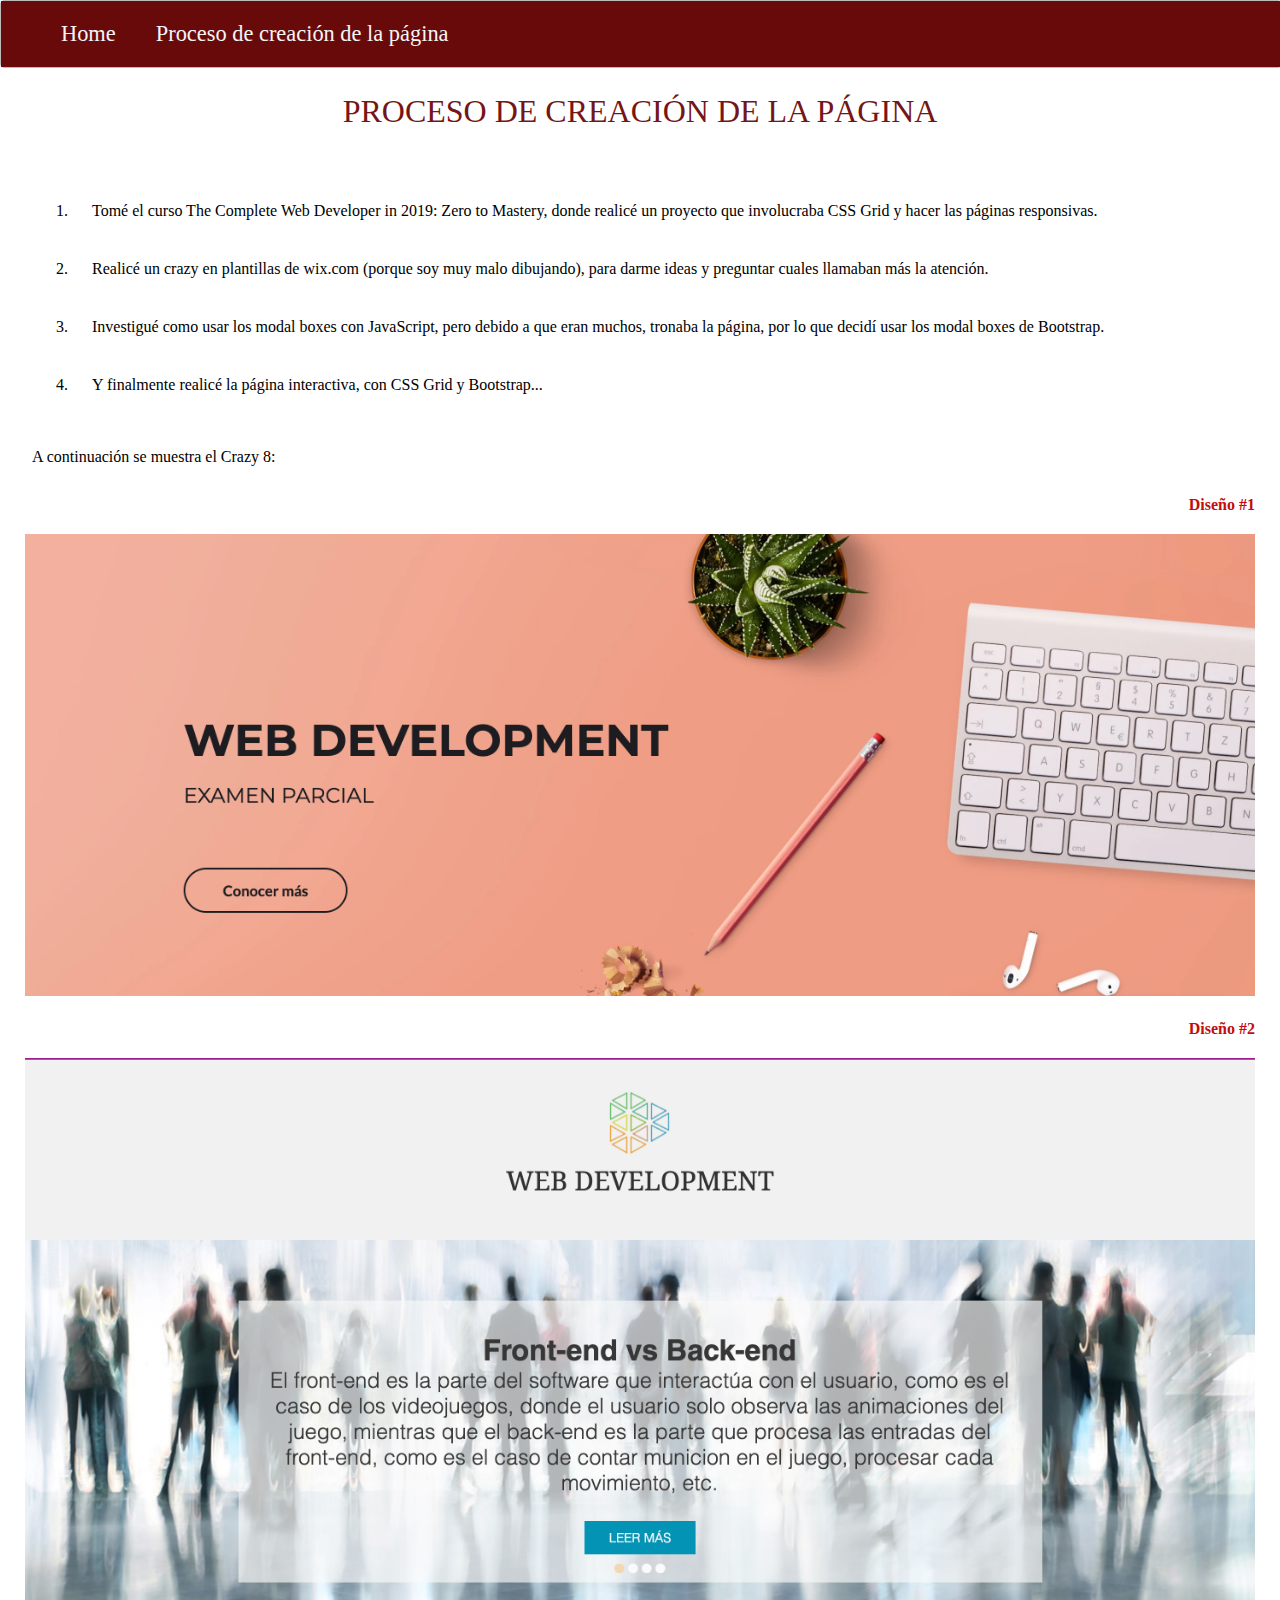
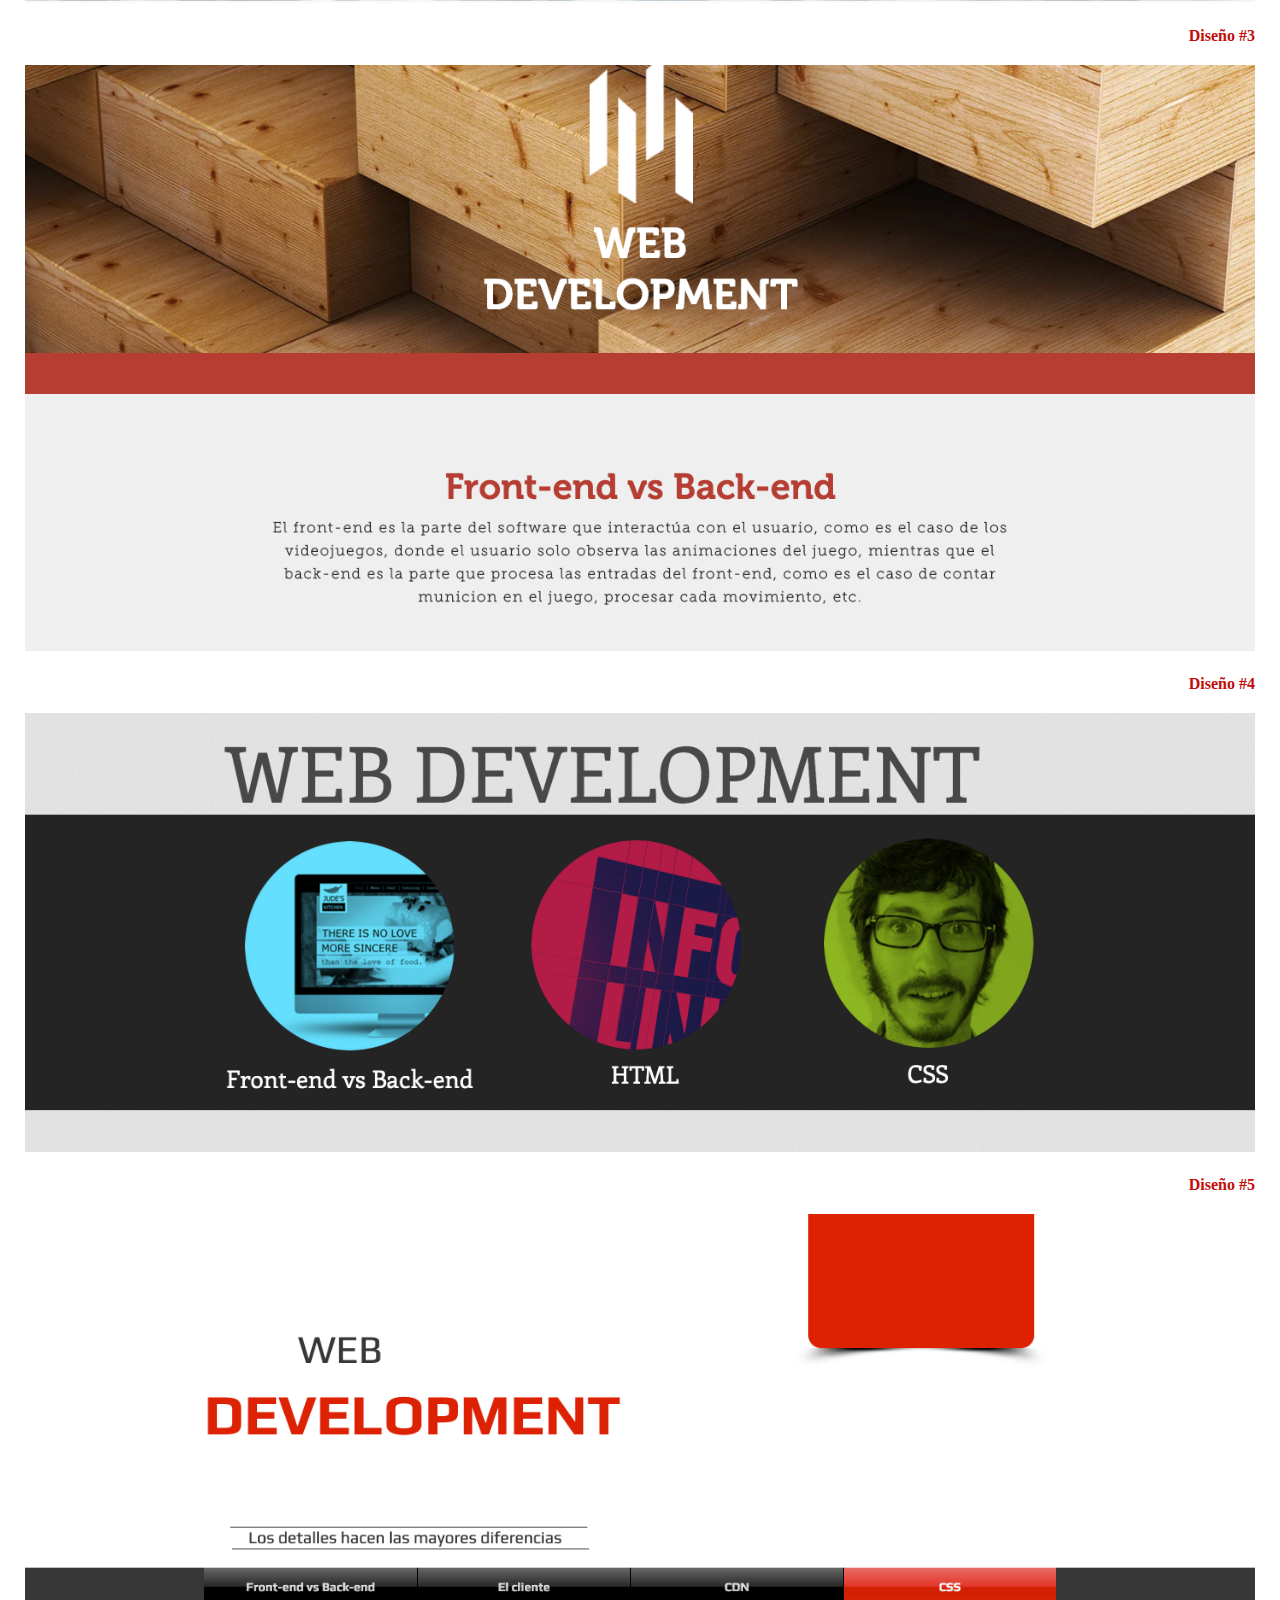
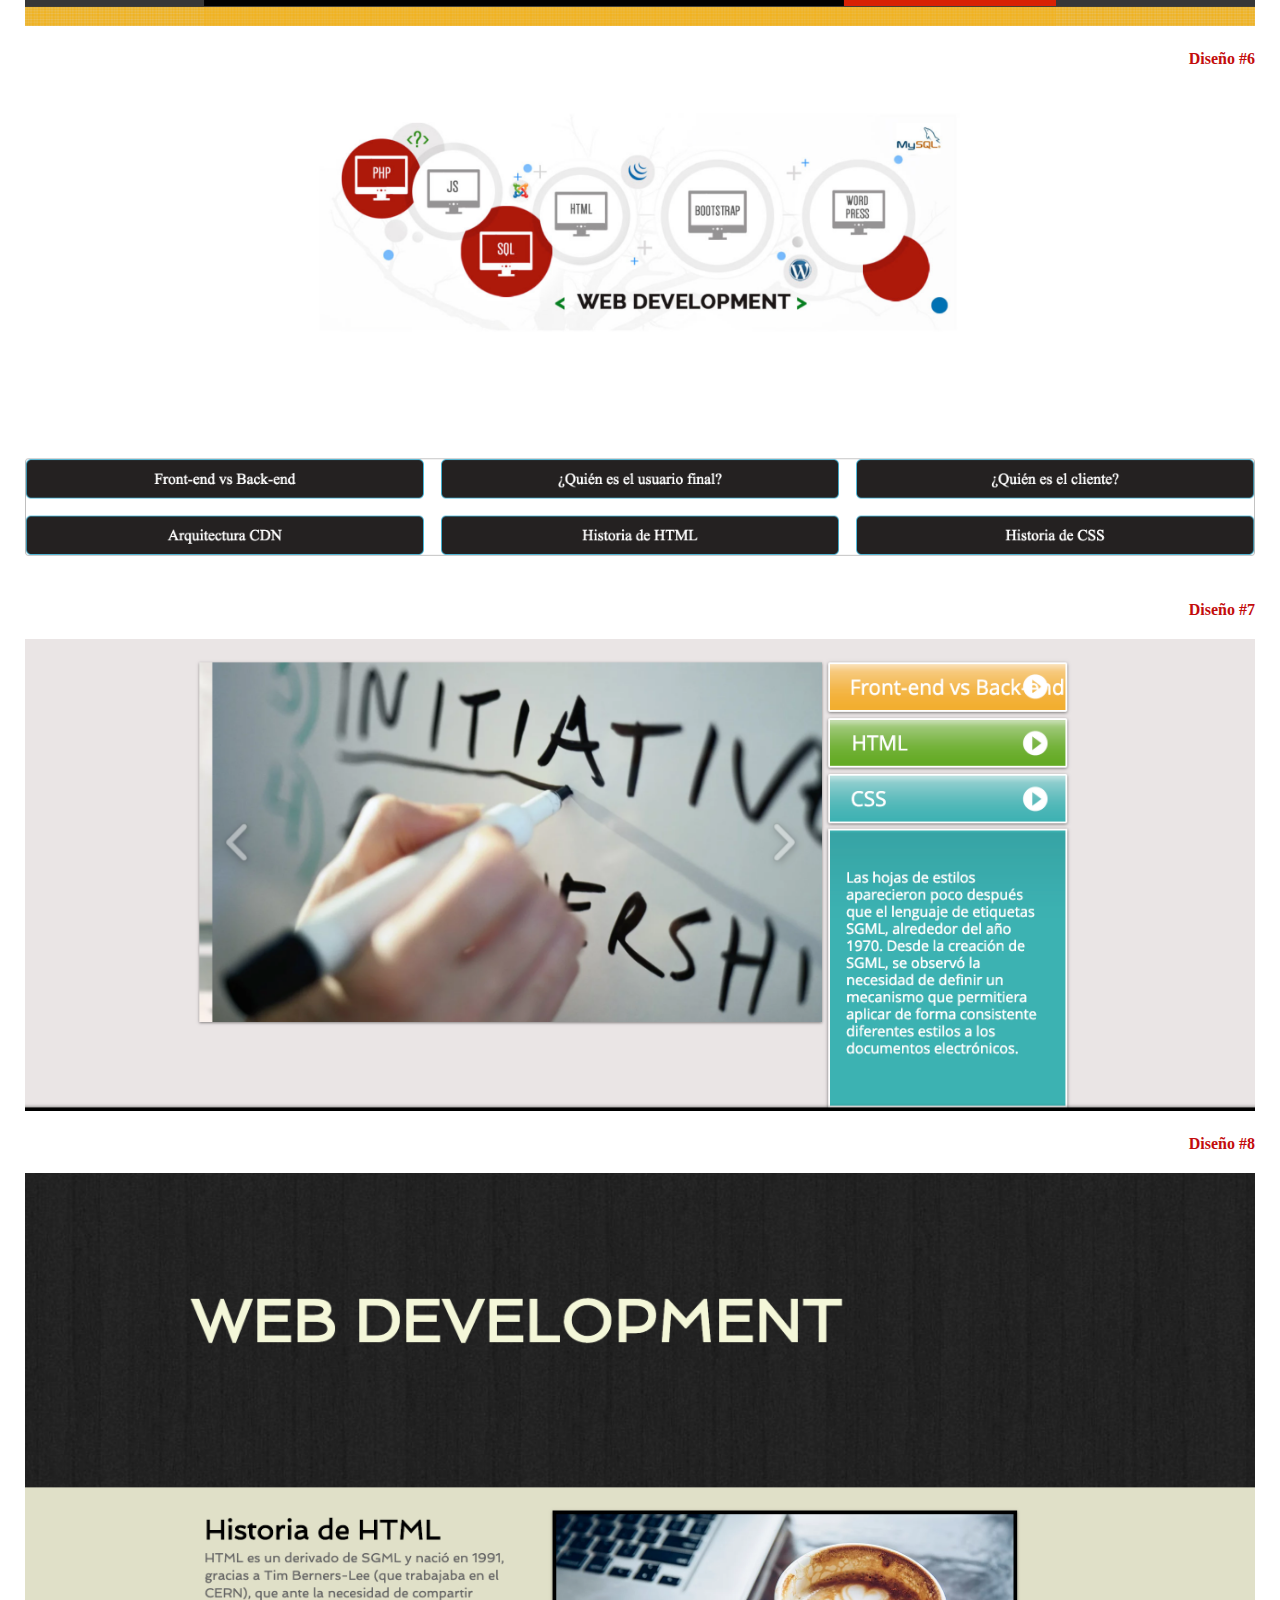
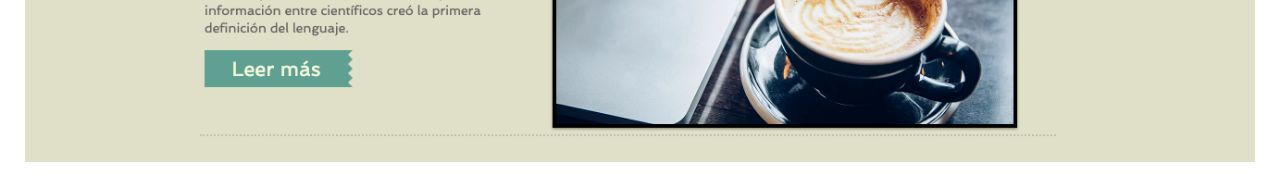
<file: proceso.html>
<!DOCTYPE html>
<html lang="en">
<head>
    <meta charset="UTF-8">
    <meta name="viewport" content="width=device-width, initial-scale=1.0">
    <meta http-equiv="X-UA-Compatible" content="ie=edge">
    <title>Proceso de creación de la página</title>
    <link rel="stylesheet" type="text/css" href="./style.css">
</head>
<body>
        <nav class="zone blue sticky">
                <ul class="main-nav">
                    <li><a href="index.html">Home</a></li>
                    <li><a href="">Proceso de creación de la página</a></li>
          
        </nav>
    

        <div class="textoProceso"> 
        <div class="tituloProceso">PROCESO DE CREACIÓN DE LA PÁGINA</div>
        
            <br><br>
        <ol>
            <li> Tomé el curso The Complete Web Developer in 2019: Zero to Mastery, donde realicé un proyecto que
        involucraba CSS Grid y hacer las páginas responsivas. </li>
            
        <li>Realicé un crazy en plantillas de wix.com (porque soy muy malo dibujando), para darme ideas y preguntar 
        cuales llamaban más la atención. </li>

        <li>Investigué como usar los modal boxes con JavaScript, pero debido a que eran muchos, tronaba la página, 
            por lo que decidí usar los modal boxes de Bootstrap.
        </li>

        <li>Y finalmente realicé la página interactiva, con CSS Grid y Bootstrap...</li>
            
        </ol>
        <br>
        A continuación se muestra el Crazy 8:
       
        </div>
        <div class="crazy8">
            <div class="numeroDiseño">Diseño #1</div>
            <div class="imagen">
                <img src="./img/f1.png" alt="">
            </div>
            <div class="numeroDiseño">Diseño #2</div>
            <div class="imagen">
                <img src="./img/f2.png" alt="">
            </div>
            <div class="numeroDiseño">Diseño #3</div>
            <div class="imagen">
                    <img src="./img/f3.png" alt="">
            </div>
            <div class="numeroDiseño">Diseño #4</div>
            <div class="imagen">
                <img src="./img/f4.png" alt="">
            </div>
            <div class="numeroDiseño">Diseño #5</div>
            <div class="imagen">
                <img src="./img/f5.png" alt="">
            </div>
            <div class="numeroDiseño">Diseño #6</div>
            <div class="imagen">
                <img src="./img/f6.png" alt="">
            </div>
            <div class="numeroDiseño">Diseño #7</div>
            <div class="imagen">
                <img src="./img/f7.png" alt="">
            </div>
            <div class="numeroDiseño">Diseño #8</div>
            <div class="imagen">
                <img src="./img/f8.png" alt="">
            </div>
                                    
        </div>

</body>
</html>
</file>
<file: style.css>
body {
    margin: 0 auto;
    font-family: 'Times New Roman', Times, serif;
    
}

.zone {
    /*padding:30px 50px;*/
    cursor:pointer;
    color:#FFF;
    font-size:2em;
    border-radius:4px;
    border:1px solid #bbb;
    transition: all 0.3s linear;
    
}

.zone:hover {
    -webkit-box-shadow:rgba(0,0,0,0.8) 0px 5px 15px, inset rgba(0,0,0,0.15) 0px -10px 20px;
    -moz-box-shadow:rgba(0,0,0,0.8) 0px 5px 15px, inset rgba(0,0,0,0.15) 0px -10px 20px;
    -o-box-shadow:rgba(0,0,0,0.8) 0px 5px 15px, inset rgba(0,0,0,0.15) 0px -10px 20px;
    box-shadow:rgba(0,0,0,0.8) 0px 5px 15px, inset rgba(0,0,0,0.15) 0px -10px 20px;
}


.main-nav {
    display: flex;
    list-style: none;
    margin: 0;
    font-size: 0.7em;
    background-color: rgba(104, 10, 10, 1);
   
}

@media only screen and (max-width: 600px) {
    .main-nav {
        font-size: 0.5em;
        padding: 0;
    }
}

.push {
    margin-left: auto;
}

li {
    padding: 20px;
}

a {
    color: #f5f5f6;
    text-decoration: none;
}

.sticky {
  position: fixed;
  top: 0;
  width: 100%;
}


.container {
   
    height: 70vh; 
    display: flex;
    align-items: center;
    justify-content: center;
    margin-bottom: 0%;
    
}

.cover {
    width: 75rem;
}

.grid-wrapper {
    display: grid;
    grid-template-columns: repeat(auto-fill, minmax(350px, 1fr));
    grid-gap: 20px;
}

.box {
    background-color: #444;
    padding: 20px;
    margin: 10px;
    font-size: .5em;
    text-align: center;
    
}

.box > img {
    width: 100%;
}

.box:hover {
    -webkit-transform: rotate(-7deg);
    -moz-transform: rotate(-7deg);
    -o-transform: rotate(-7deg);
    transform: rotate(-7deg);
}


footer {
    text-align: center;
    background-color: rgb(104, 10, 10, 1);
    
    
}

.foot {
    font-size: 1.2em;
    color: white;
    margin: 5px;
    padding: 5px;
    top: 20px;
    margin-top: 25px;
    
}



#myBtn1, #myBtn2,#myBtn3,#myBtn4,#myBtn5,#myBtn6 {
    background-color: rgb(117, 21, 21);
    padding: 0%;
    font-size: 1em;
    
}
/* The Modal (background) */

  /* Modal Content/Box */
  .modal-content {
    display: grid;
    grid-template-columns: repeat(auto-fill, minmax(340px, 1fr));
    grid-gap: 20px;
    background-color: #292323;
    margin: 15% auto; /* 15% from the top and centered */
    padding: 20px;
   
    border: 1px solid #888;
    width: 100%; /* Could be more or less, depending on screen size */
  }
 .imgModal > img {
    width: 100%;
    height: 100%;
    vertical-align: middle;
}


 .textoModal {
     text-align: center;
     color: rgb(205, 214, 223);
 }
 
  /* The Close Button */
  .close {
    color: #aaa;
    float: right;
    font-size: 28px;
    font-weight: bold;
  }
  
  .close:hover,
  .close:focus {
    color: black;
    text-decoration: none;
    cursor: pointer;
  }

  .btn, .btn-default, .btn-info {
      background-color: rgb(37, 34, 34);
      color: white;
      
  }
  
  .btn:hover .btn-default:hover, .btn-info:hover {
    background-color: rgb(37, 34, 34);
  }

  .crazy8 {
    display: grid;
    grid-template-columns: 1fr;
    grid-gap: 20px;
    padding: 25px;
    margin-top: 5px;
    
  }
  .imagen > img {
      height: auto;
      width: 100%;
  }

  .textoProceso {
      margin-top: 5.8em;
      margin-left: 2em;
      margin-right: 2em;
  }

  .tituloProceso {
      text-align: center;
      font-size: 2em;
      color: rgb(117, 21, 21);
  }

  .numeroDiseño {
      text-align: right;
      color: #c30c0c;
      font-weight: bold;
  }
</file>
